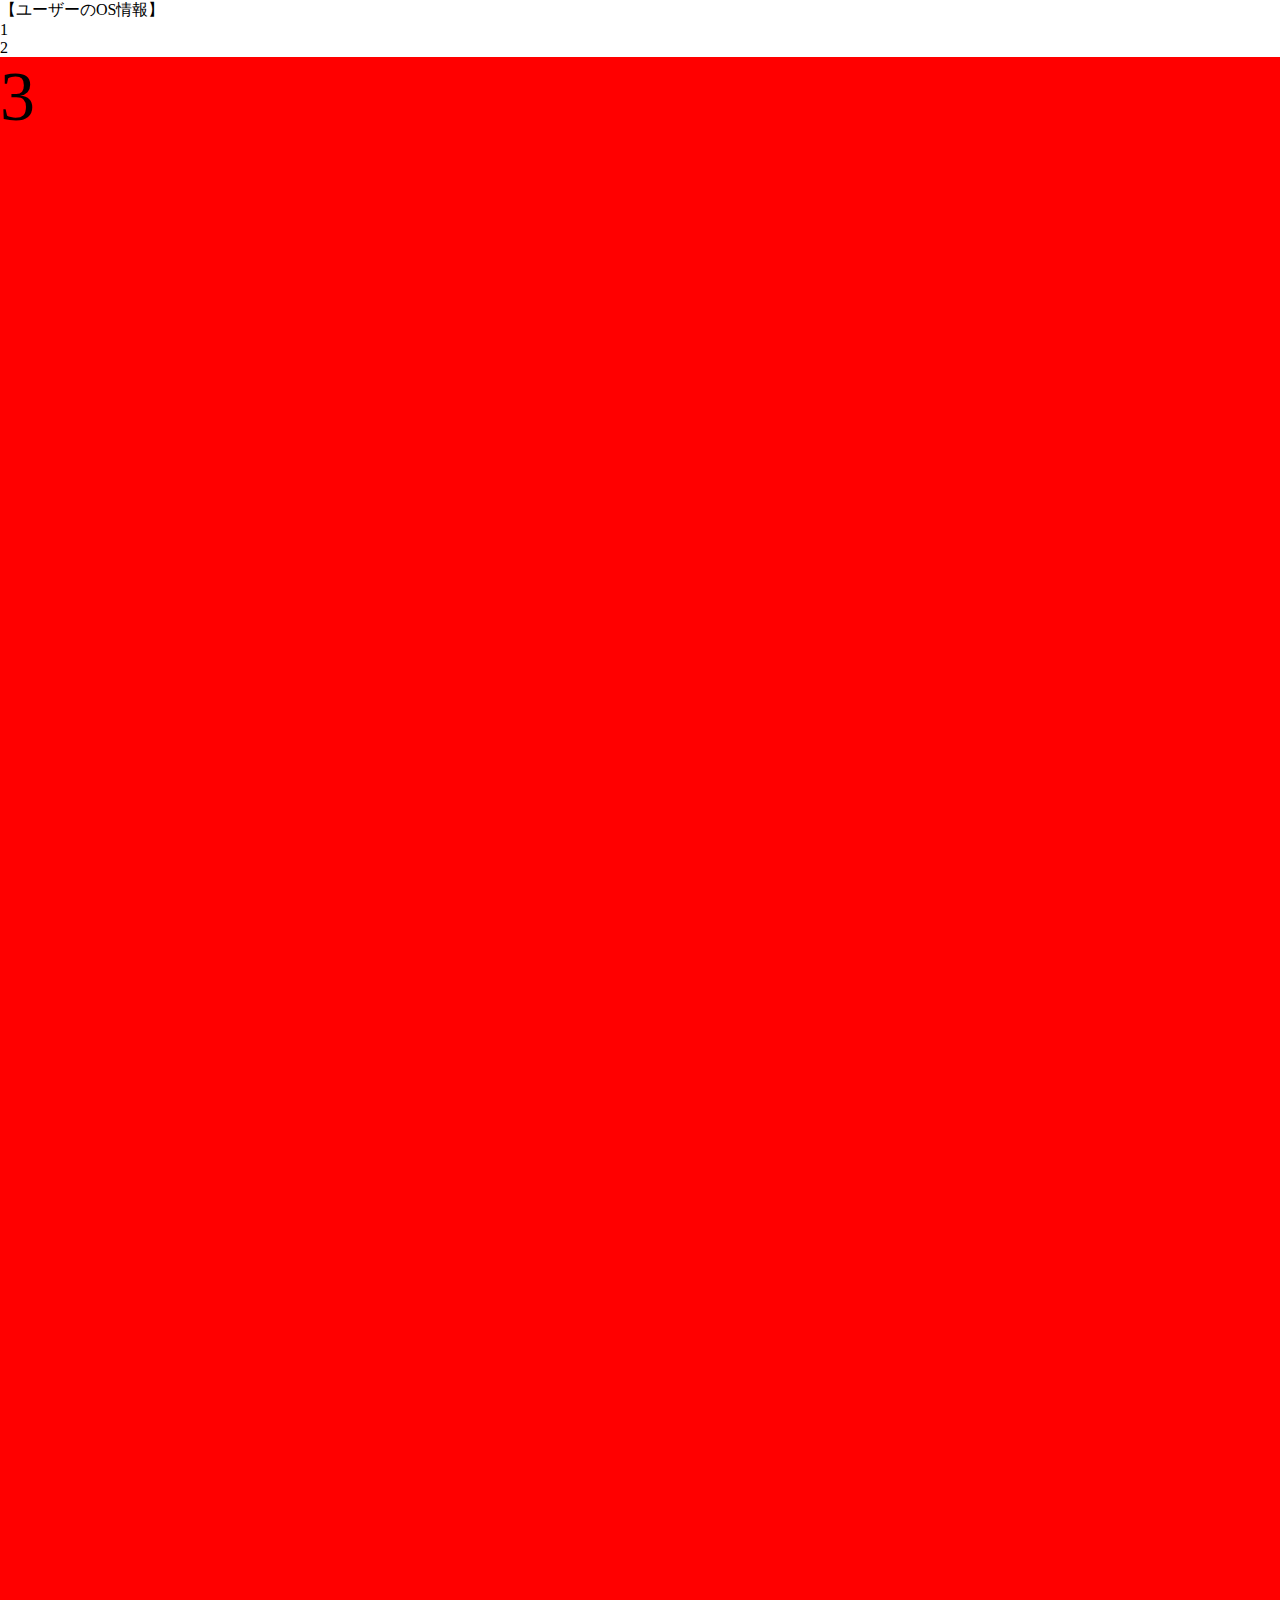
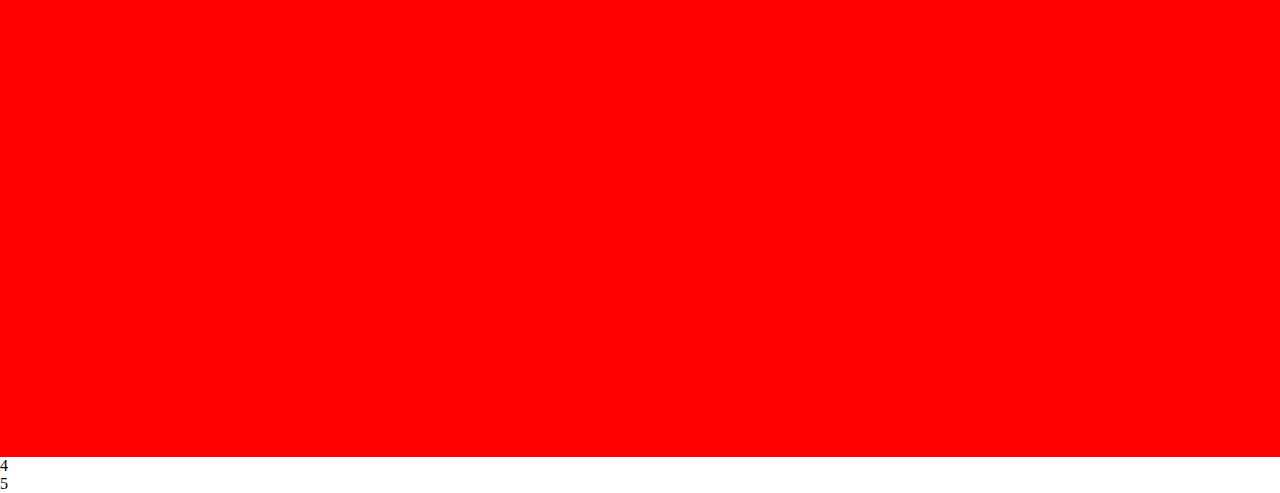
<file: js_ex/index.html>
<!DOCTYPE html>
<html lang="ja">
<head>
	<meta charset="UTF-8">
	<title>Document</title>
	<style>
		*{
			padding: 0;
			margin: 0;
		}
		#three{
			height: 2000px;
			background: red ;
			font-size: 70px;
		}
		.b_w{
			background: #fff;
		}
	</style>
	<script>

	window.addEventListener('load',function(){
		var three = document.getElementById('three');
		var vh = three.defaultView;
		var yy = document.defaultView.getComputedStyle(three,null);
		console.log(yy);
		var users = document.getElementById('users');
		console.log(users)
		three.addEventListener("click", function(){
		if(document.defaultView.getComputedStyle(three, null).fontSize == "16px") {
		three.style.fontSize = "30px";
		three.style.color = "#fff";
		} else {
		three.style.fontSize = "16px";
		three.style.color = "#000";
		}
		}, false);
	});
	</script>

</head>
<body>
<div class="wrapper">
<a id="users">【ユーザーのOS情報】</a>
<div>1</div>
<div>2</div>
<div id="three" class="b_w">3</div>
<div>4</div>
<div id="output">5</div>
</div><!-- wrapper -->
</body>
</html>
</file>
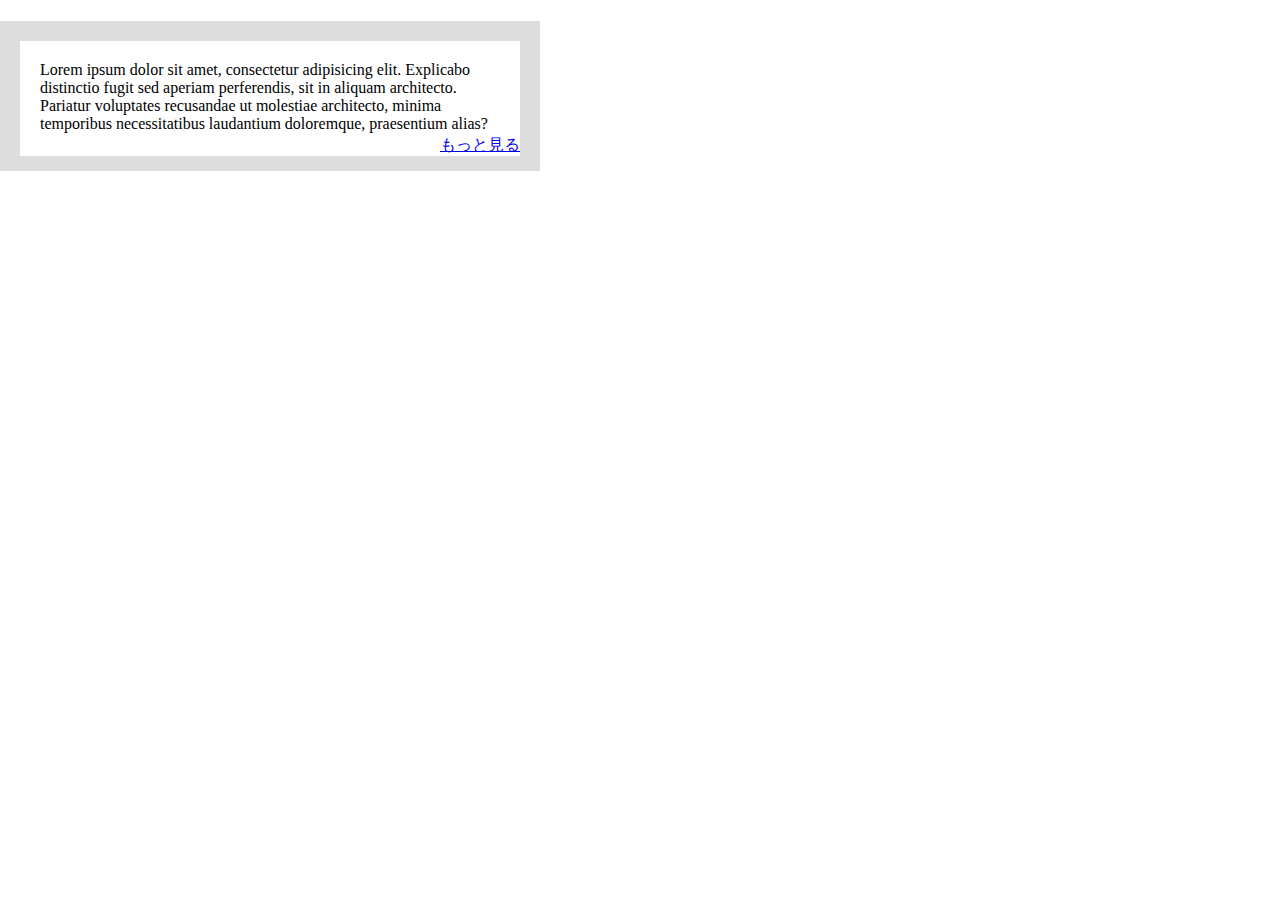
<file: box.html>
<!DOCTYPE html>
<html lang="ja">
<head>
	<meta charset="UTF-8">
	<title></title>
	<script
	  src="https://code.jquery.com/jquery-1.12.4.js"
	  integrity="sha256-Qw82+bXyGq6MydymqBxNPYTaUXXq7c8v3CwiYwLLNXU="
	  crossorigin="anonymous"></script>
	<script>
		$(function(){
			var flag = "close"
			$('.btn').on('click',function(){
				var toggle =$('.box p').toggleClass()

				if(flag == 'close'){
					$(this).text('閉じる');
					flag = "open";
					toggle;
				}else{
					flag = "close"; //flagをcloseにする
					$(this).text("もっと見る");
					toggle

				}

				// $('.btn').text('閉じる')
			})
		});
	</script>
	<style>
			*{
				padding: 0;
				margin: 0;
			}
		.box{
			width: 500px;
			position: relative;
			background: #ddd;
			padding: 20px;
		}
		.box p{
			background: #fff;
			padding: 20px 20px 50px;
			overflow: hidden;
		}
		.box p.close{
			height: 40px;
		}
		.btn{
			position: absolute;
			bottom: 15px;
			right: 20px;
			text-align: right;
			background: #fff;
			width: calc(100% - 40px);
		}
		
	</style>
	　<script>
		$(function(){

		});
	</script>
</head>
<body>
<div class="wrapper">
<div class="box">
	<p class="close">Lorem ipsum dolor sit amet, consectetur adipisicing elit. Explicabo distinctio fugit sed aperiam perferendis, sit in aliquam architecto. Pariatur voluptates recusandae ut molestiae architecto, minima temporibus necessitatibus laudantium doloremque, praesentium alias? Illum nobis illo est modi odit repudiandae corrupti cupiditate. Vitae accusamus dignissimos praesentium placeat minus facere doloremque id, beatae aperiam eos aliquid velit quia architecto corporis dolor, dolore, molestiae laudantium quos sit ipsum consequatur quas porro expedita? At natus ut pariatur in laudantium suscipit voluptas cum culpa ipsam laborum fugiat illo, accusamus, doloribus aliquam eveniet nulla libero cumque debitis rem aliquid iste. Corporis incidunt, eum, ratione est amet omnis dolorum iste labore dolore provident consequatur praesentium sint possimus magni sunt. Labore obcaecati doloremque consectetur eius corporis rerum porro vero ipsam laudantium sequi delectus eveniet blanditiis fugit, reiciendis corrupti dicta cum quod praesentium debitis non ex voluptatibus facere. Ullam possimus necessitatibus quidem reprehenderit, natus dolorum quos accusantium! Soluta quas, fuga. Amet voluptatibus ratione provident dolore optio quo atque, laboriosam ut veritatis quod voluptates dolor impedit repellendus exercitationem odit iste recusandae iusto iure beatae, placeat nulla magni deleniti sunt. Porro harum eum eligendi, assumenda molestiae non necessitatibus, atque labore natus tempore qui iure facere, consequuntur eius eveniet recusandae explicabo. Culpa, nulla. Voluptatem, error eveniet, hic ullam amet distinctio praesentium laudantium delectus commodi! Hic blanditiis, velit repellat totam porro facere maiores id dolore reiciendis veniam fugiat expedita mollitia recusandae debitis magni commodi illo consequatur unde animi odio tenetur? Aliquid vero ab, consectetur beatae, accusantium vitae saepe, cum rerum sunt numquam soluta voluptates eveniet et at facilis officiis aspernatur, tempora eos dolorem amet. Natus architecto, excepturi, recusandae numquam qui, voluptatum aut soluta ut ipsum provident in quia dolores necessitatibus illum! Ipsum optio rerum quibusdam tempora sit minus odit cum possimus quasi, rem quas necessitatibus repellendus maxime veritatis omnis, harum perferendis reiciendis nesciunt ea?</p>
 	<a href="javascript:void(0)" class="btn">もっと見る</a>
</div>
</div>
</body>
</html>
</file>
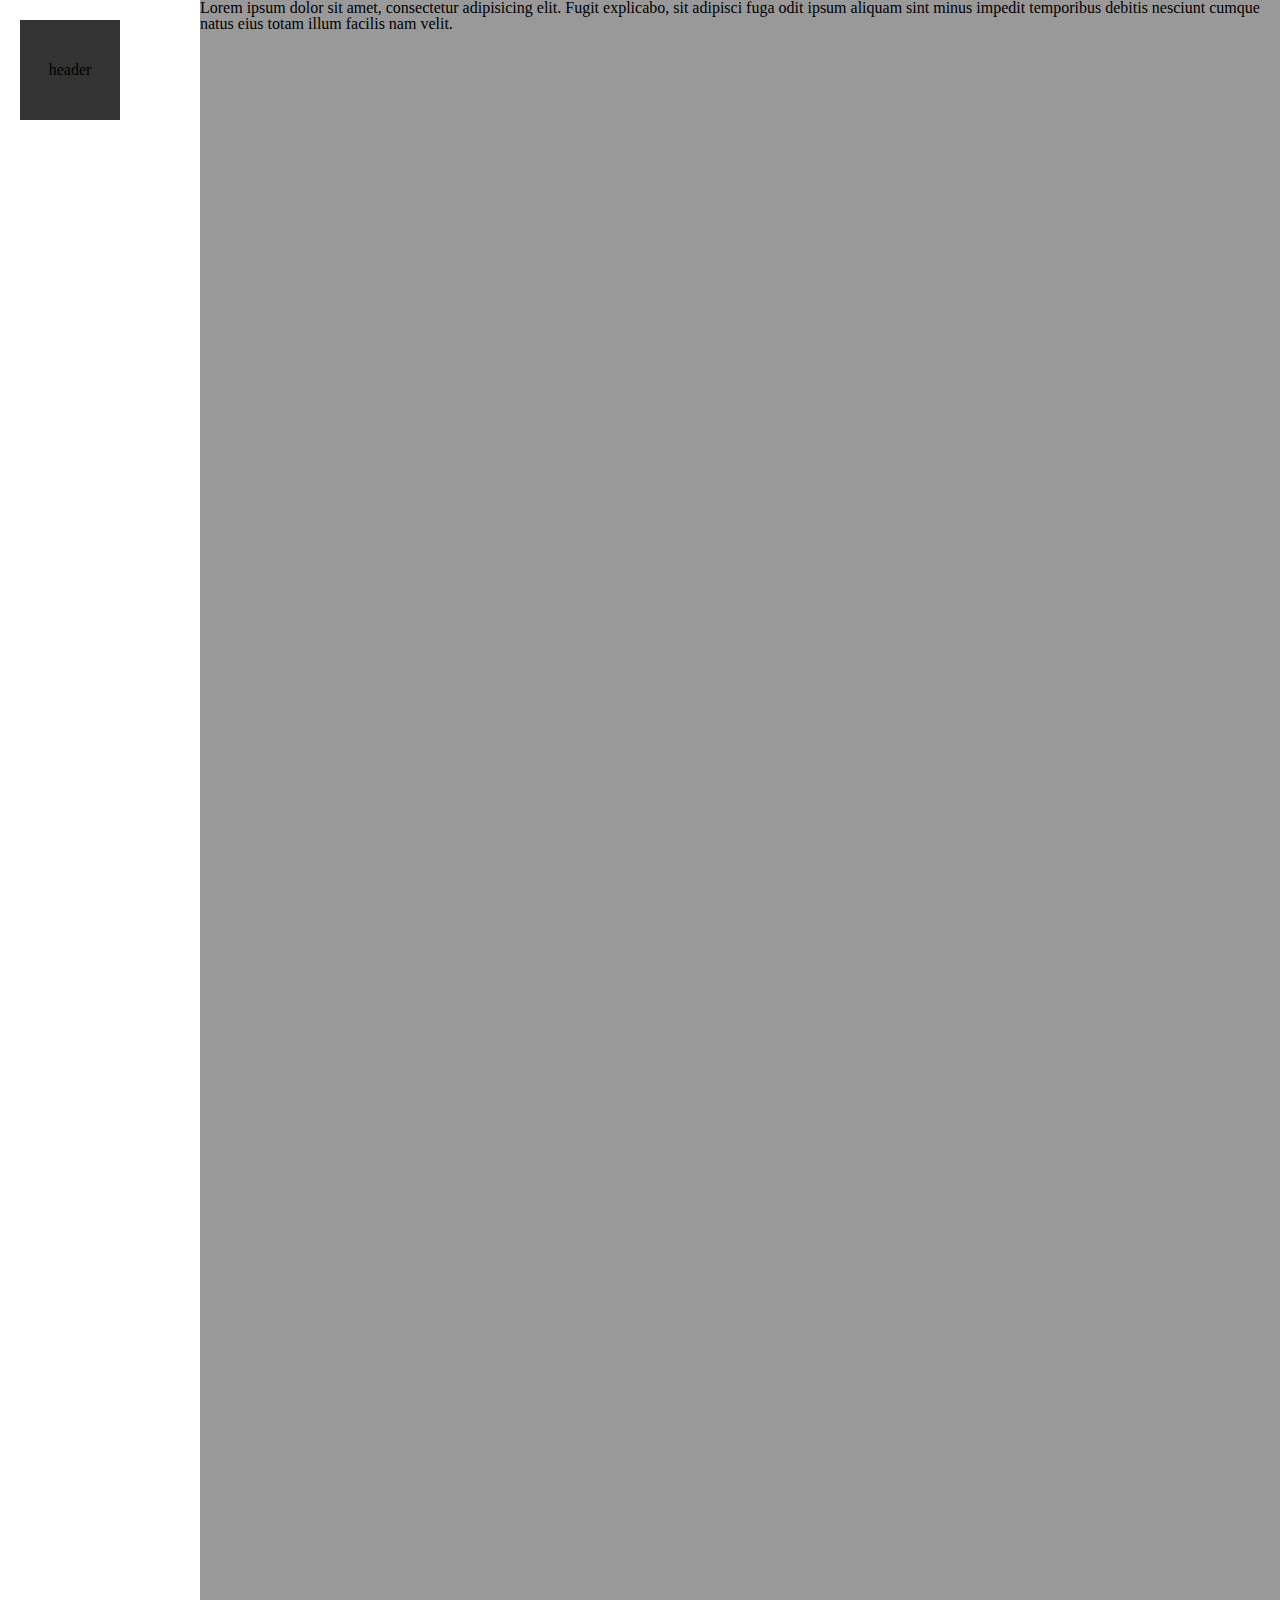
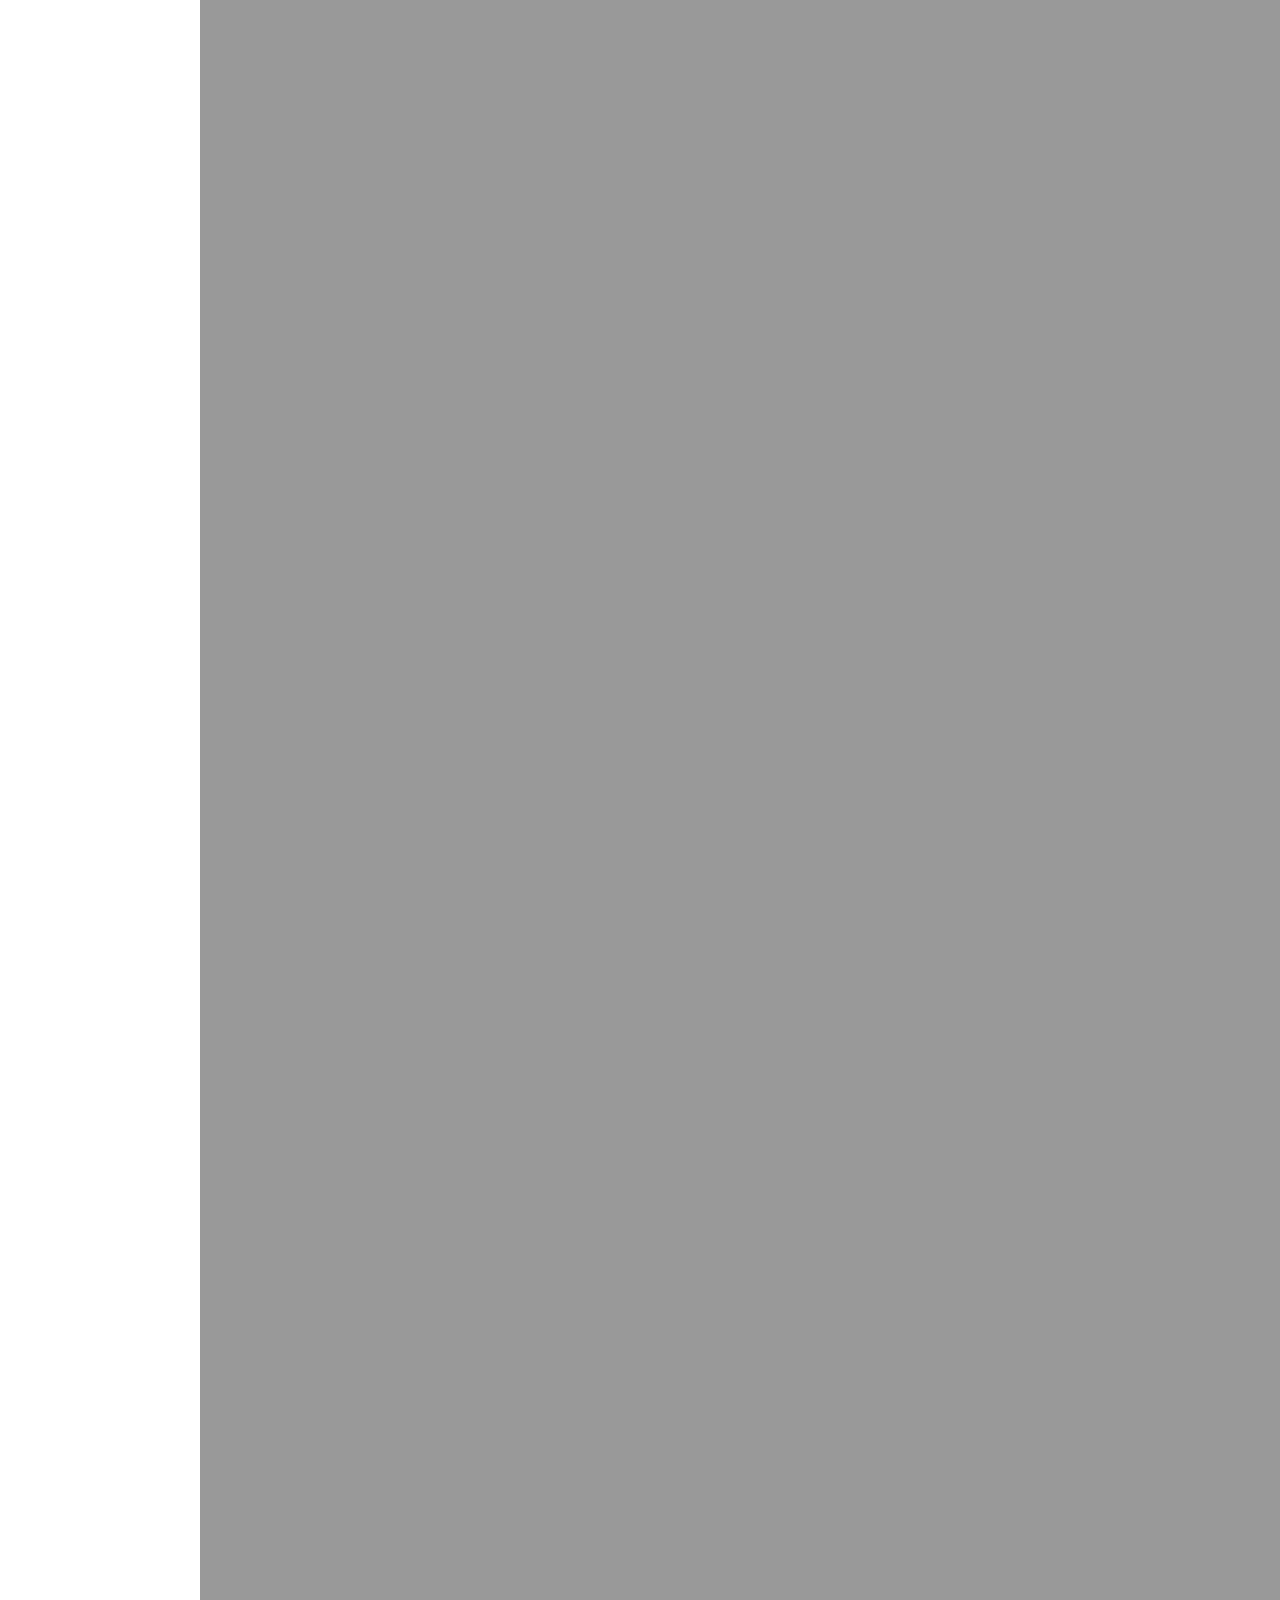
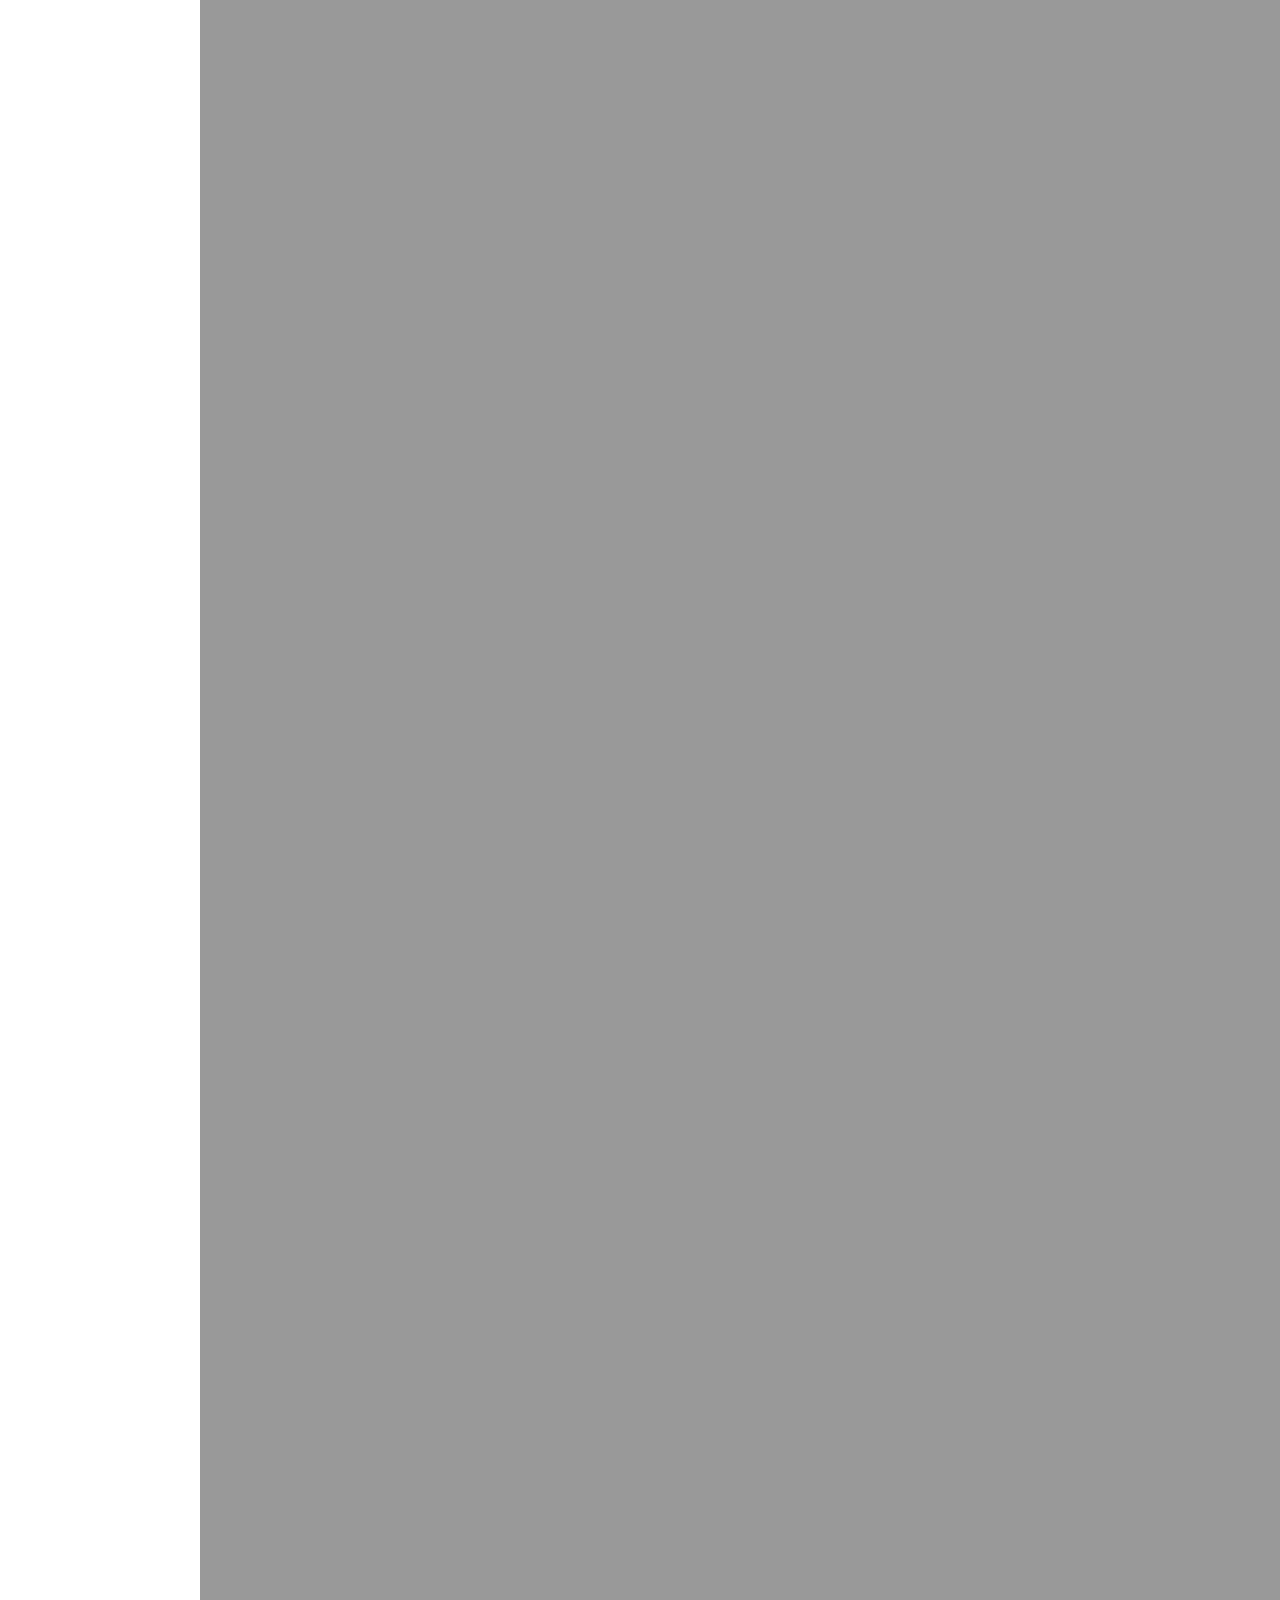
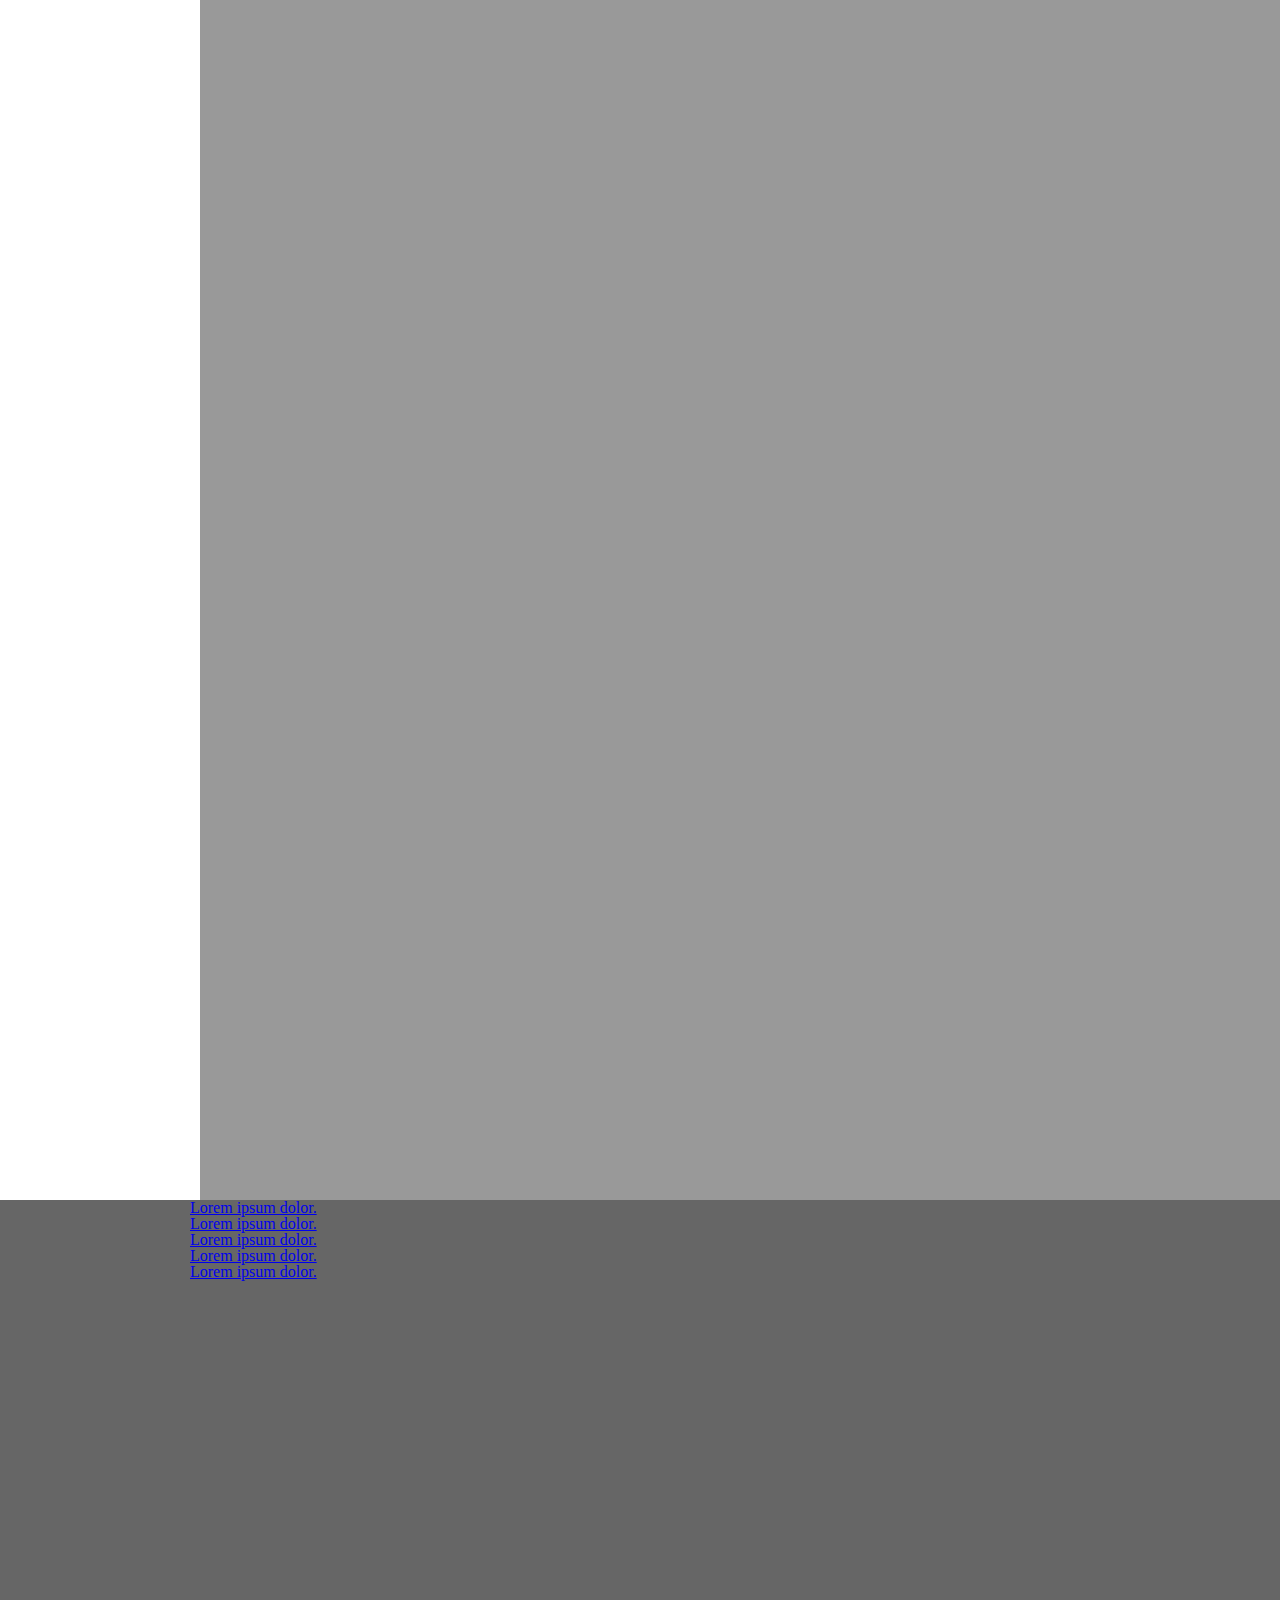
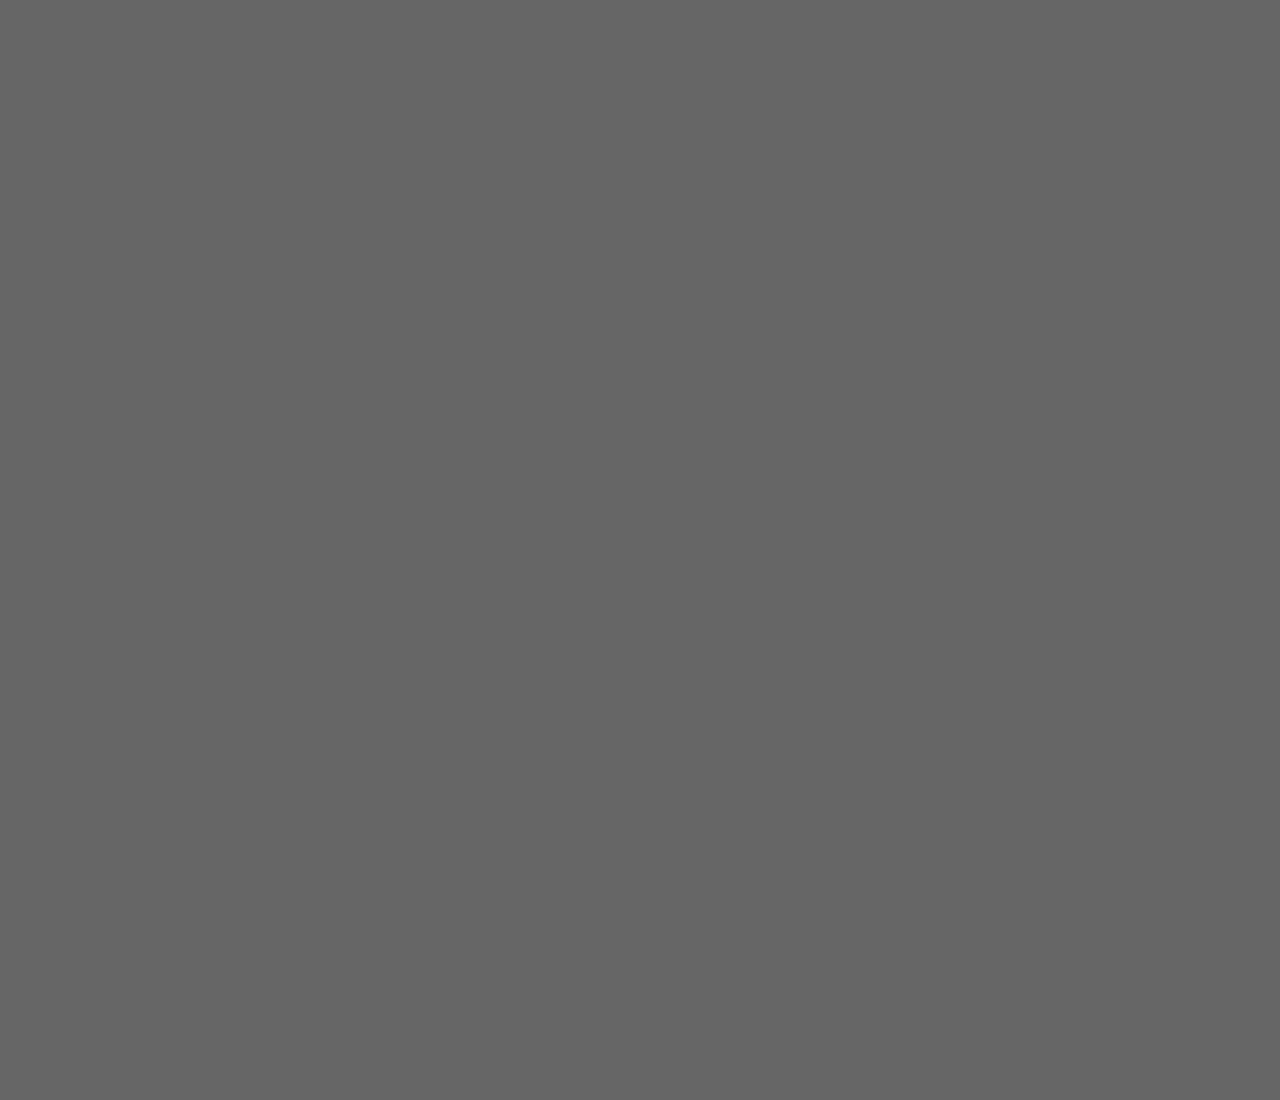
<file: scroll_to_top_position.html>
<!DOCTYPE html>
<html lang="ja">
<head>
	<meta charset="UTF-8">
	<title>snippet!</title>
	<link rel="stylesheet" href="assets/css/reset.css">
	<link rel="stylesheet" href="assets/css/scroll_to_top_position.css">
	<script
	  src="https://code.jquery.com/jquery-1.12.4.js"
	  integrity="sha256-Qw82+bXyGq6MydymqBxNPYTaUXXq7c8v3CwiYwLLNXU="
	  crossorigin="anonymous"></script>
	<script>
			$(window).on('load scroll',function(){
				var scrollPosition = $(window).scrollTop();
				var hed = $('h1').innerHeight()+ 20;
				var f_offset = $("footer").offset().top;
				
				console.log(f_offset);
				console.log(scrollPosition + hed);

				if (scrollPosition + hed <= $("footer").offset().top) {
				  $('h1').attr('style', '');
				}else{
					$('h1').css({
			        position: 'absolute',
			        top: 'auto',
			        bottom: 0
			      });
				}
			});
	</script>

</head>

<body>
<div class="wrapper">
<header><h1>header</h1></header>
<main>
<div class="contents">Lorem ipsum dolor sit amet, consectetur adipisicing elit. Fugit explicabo, sit adipisci fuga odit ipsum aliquam sint minus impedit temporibus debitis nesciunt cumque natus eius totam illum facilis nam velit.</div>
</main>
</div><!-- /.wrapper -->
<footer>
<ul>
	<li><a href="#">Lorem ipsum dolor.</a></li>
	<li><a href="#">Lorem ipsum dolor.</a></li>
	<li><a href="#">Lorem ipsum dolor.</a></li>
	<li><a href="#">Lorem ipsum dolor.</a></li>
	<li><a href="#">Lorem ipsum dolor.</a></li>
</ul>
</footer>
</body>
</html>
</file>
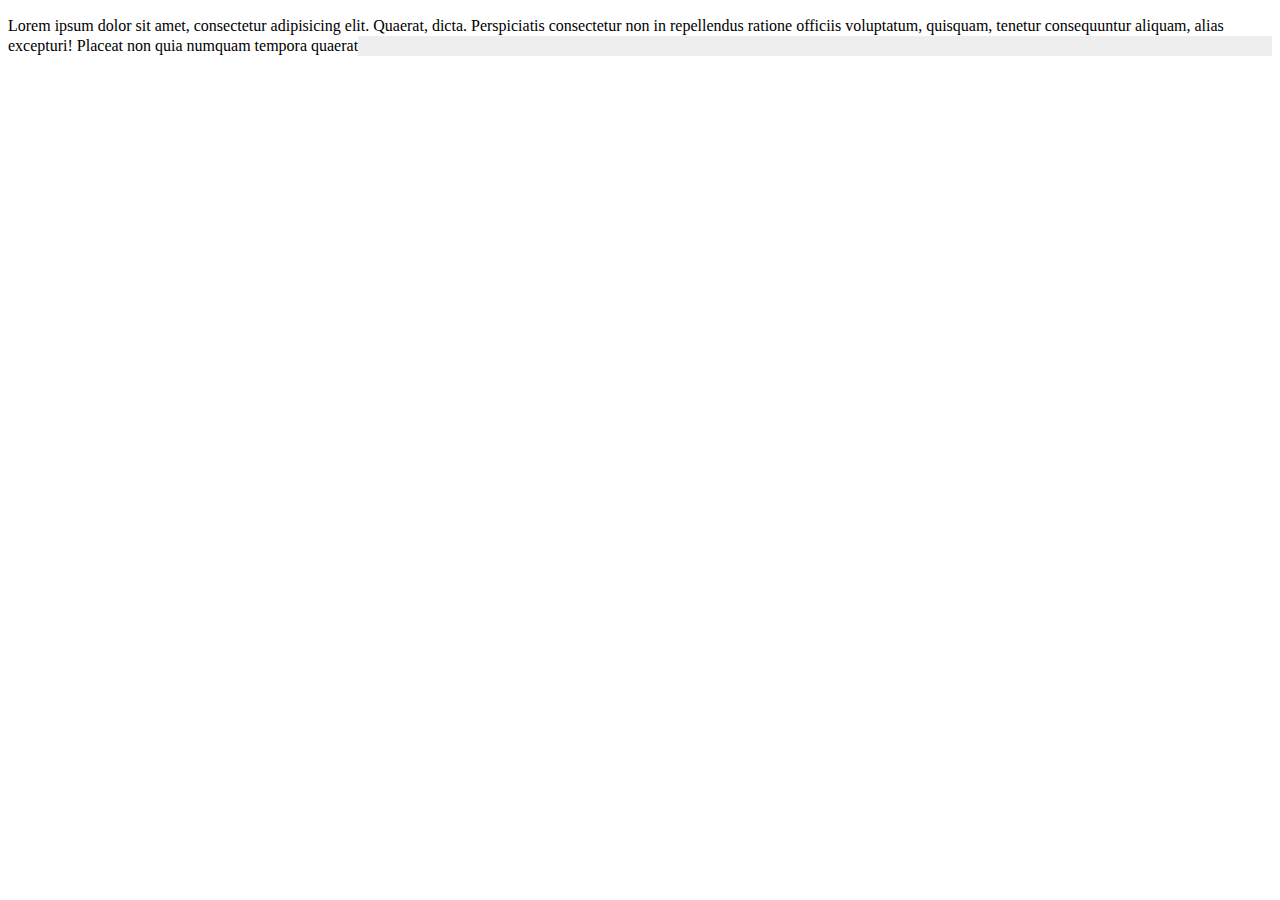
<file: three.html>
<!DOCTYPE html>
<html lang="ja">
<head>
	<meta charset="UTF-8">
	<title>3点</title>
	<style>
		.esp{
			position: relative;
			height: 40px;
			overflow: hidden;
			line-height: 20px;

		}
		.esp:before,.esp:after{
			position: absolute;
			background: #eee;
		}

		.esp:after{
			content: "";
			width: 100%;
			height: 100%;

		}
		.esp:before{
			content: "...";
			bottom: 0;
			right: 0;
		}
	</style>
</head>
<body>
<div class="wrapper">
<p class="esp">Lorem ipsum dolor sit amet, consectetur adipisicing elit. Quaerat, dicta. Perspiciatis consectetur non in repellendus ratione officiis voluptatum, quisquam, tenetur consequuntur aliquam, alias excepturi! Placeat non quia numquam tempora quaerat </p>



</div><!-- wrapper -->
</body>
</html>
</file>
<file: assets/css/scroll_to_top_position.css>
@charset "utf-8";
.wrapper {
	position: relative;
	display: table;
}
.wrapper header{
	display: table-cell;
	width: 200px;
}
.wrapper header h1 {
	position: fixed;
	top: 20px;
	left: 20px;
	width: 100px;
	height: 100px;
	text-align: center;
	line-height: 100px;
	background: #333;
}
.wrapper .contents{
	height: 6000px;
	background: #999;
}
footer{
	height: 1500px;
	background: #666;
}
footer ul{
	width: 900px;
	margin: 0 auto;
}
</file>
